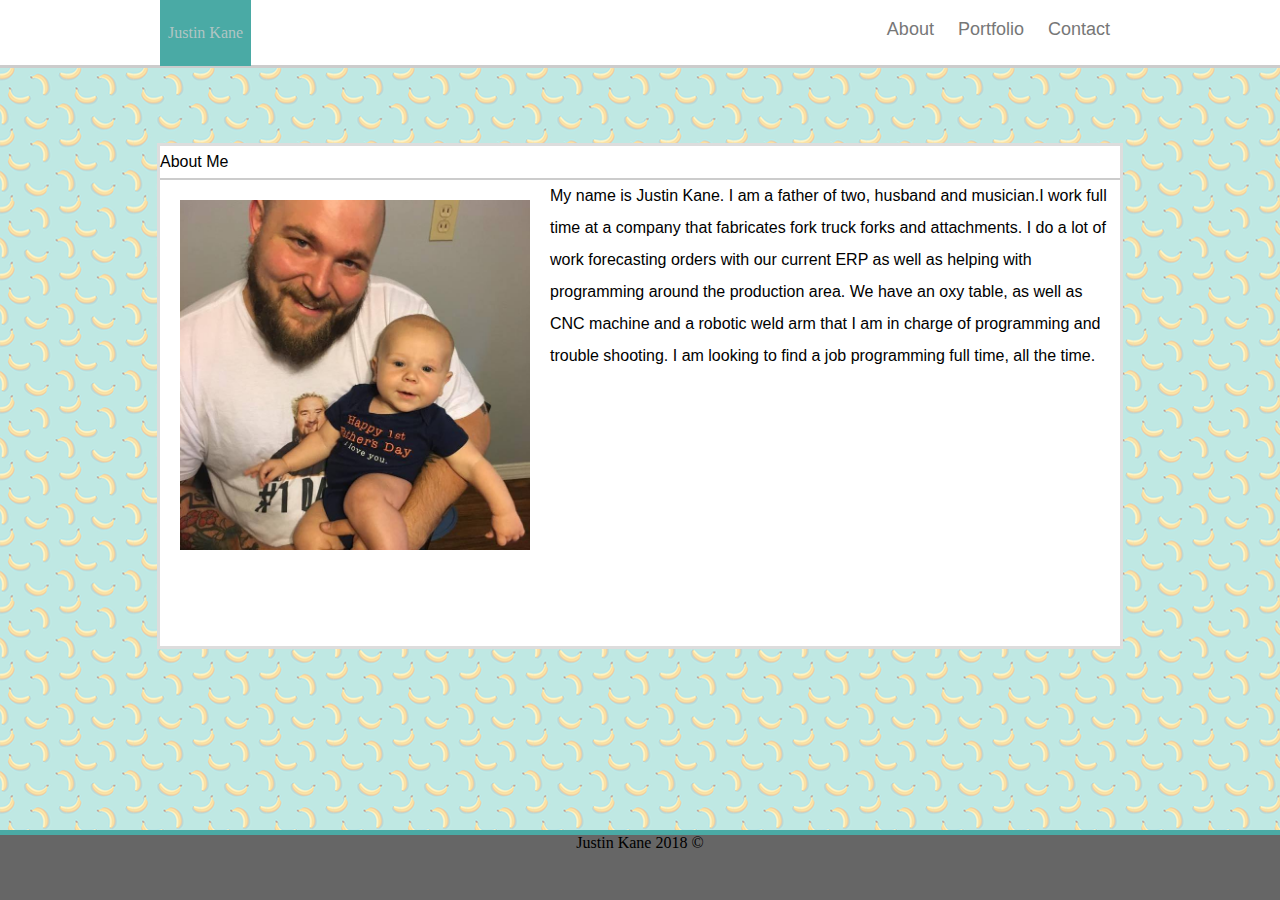
<file: index.html>
<!DOCTYPE html>
<html lang="en">

<head>
    <meta charset="UTF-8">
    <meta name="viewport" content="width=device-width, initial-scale=1.0">
    <meta http-equiv="X-UA-Compatible" content="ie=edge">
    <title>Document</title>
    <link rel="stylesheet" href="assets/css/reset.css">
    <link rel="stylesheet" href="assets/css/style.css">

  
  
</head>

<body>
        <div class="content">
            <header>
                    <div class="container">
                        <div class="name-box">
                            <h1>Justin Kane</h1>
                        </div>
                        <div class="nav">
                            <ul>
                                <li>
                                    <a href="index.html" class="current">About</a>
                                </li>
                                <li>
                                    <a href="portfolio.html">Portfolio</a>
                                </li>
                                <li>
                                    <a href="contact.html">Contact</a>
                                </li>
                            </ul>
                        </div>
                    </div>
                </header>
    
                <div class ="about-box"> 
                    <h1>About Me</h1>
                    <div class="line"> </div>
                    <img src="assets/images/jkanepic.jpg" alt="Justin Kane">
                        <p>My name is Justin Kane. I am a father of two, husband and musician.I work full time at a company that fabricates fork truck forks and attachments. I do a lot of work forecasting orders with our current ERP as well as helping with programming around the production area. We have an oxy table, as well as CNC machine and a robotic weld arm that I am in charge of programming and trouble shooting. I am looking to find a job programming full time, all the time.</p>
                </div>
        </div>
        <footer class="footer">
                <p>
                    Justin Kane 2018 &copy;
                </p>
            </footer>

</body>

</html>
</file>
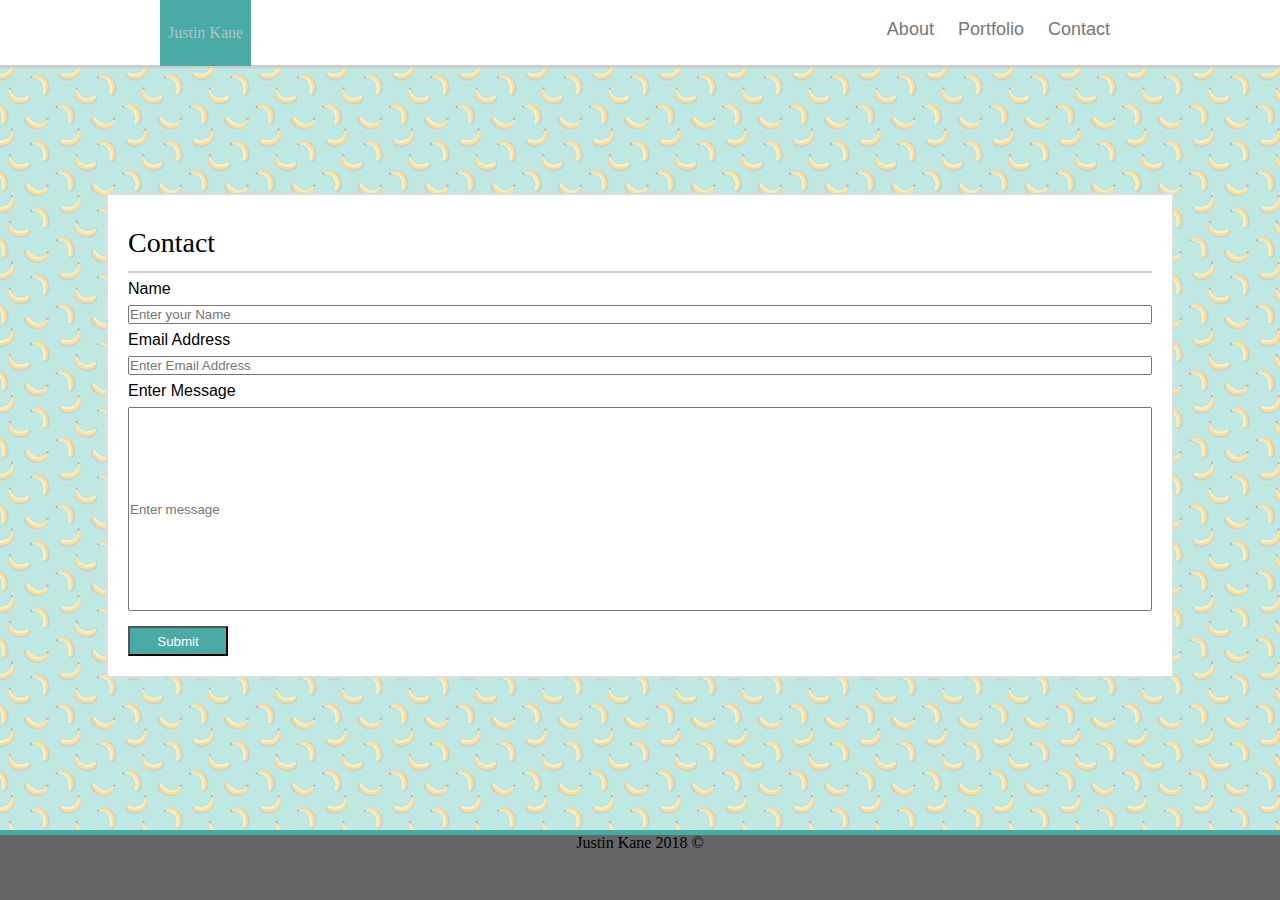
<file: contact.html>
<!DOCTYPE html> 
<html lang="en">
<head>
    <meta charset="UTF-8">
    <meta name="viewport" content="width=device-width, initial-scale=1.0">
    <meta http-equiv="X-UA-Compatible" content="ie=edge">
    <title>Justin Kane | Contact</title>
    <link rel="stylesheet" href="assets/css/reset.css">
    <link rel="stylesheet" href="assets/css/style.css">
</head>
<body>
        <div class="content">
            <header>
                    <div class="container">
                        <div class="name-box">
                            <h1>Justin Kane</h1>
                        </div>
                        <div class="nav">
                            <ul>
                                <li>
                                    <a href="index.html" class="current">About</a>
                                </li>
                                <li>
                                    <a href="portfolio.html">Portfolio</a>
                                </li>
                                <li>
                                    <a href="contact.html">Contact</a>
                                </li>
                            </ul>
                        </div>
                    </div>
                </header>
        <div class main="main">
            <div class="info-box">
                <h1>Contact</h1>
                <div class="line"></div>
                <form>
                    <label for="fullname">Name</label>
                    <input id="fullname" type="text" placeholder="Enter your Name">
                    <label for="email"> Email Address</label>
                    <input id="email" type="text" placeholder="Enter Email Address">
                    <label for="message">Enter Message</label>
                    <input id="message" type="text" placeholder="Enter message">
                    <button>Submit</button>
    
                </form>
    
            </div>
        </div>
        </div>
    <footer class="footer">
            <p>
                Justin Kane 2018 &copy;
            </p>
        </footer>


</body>
</html>
</file>
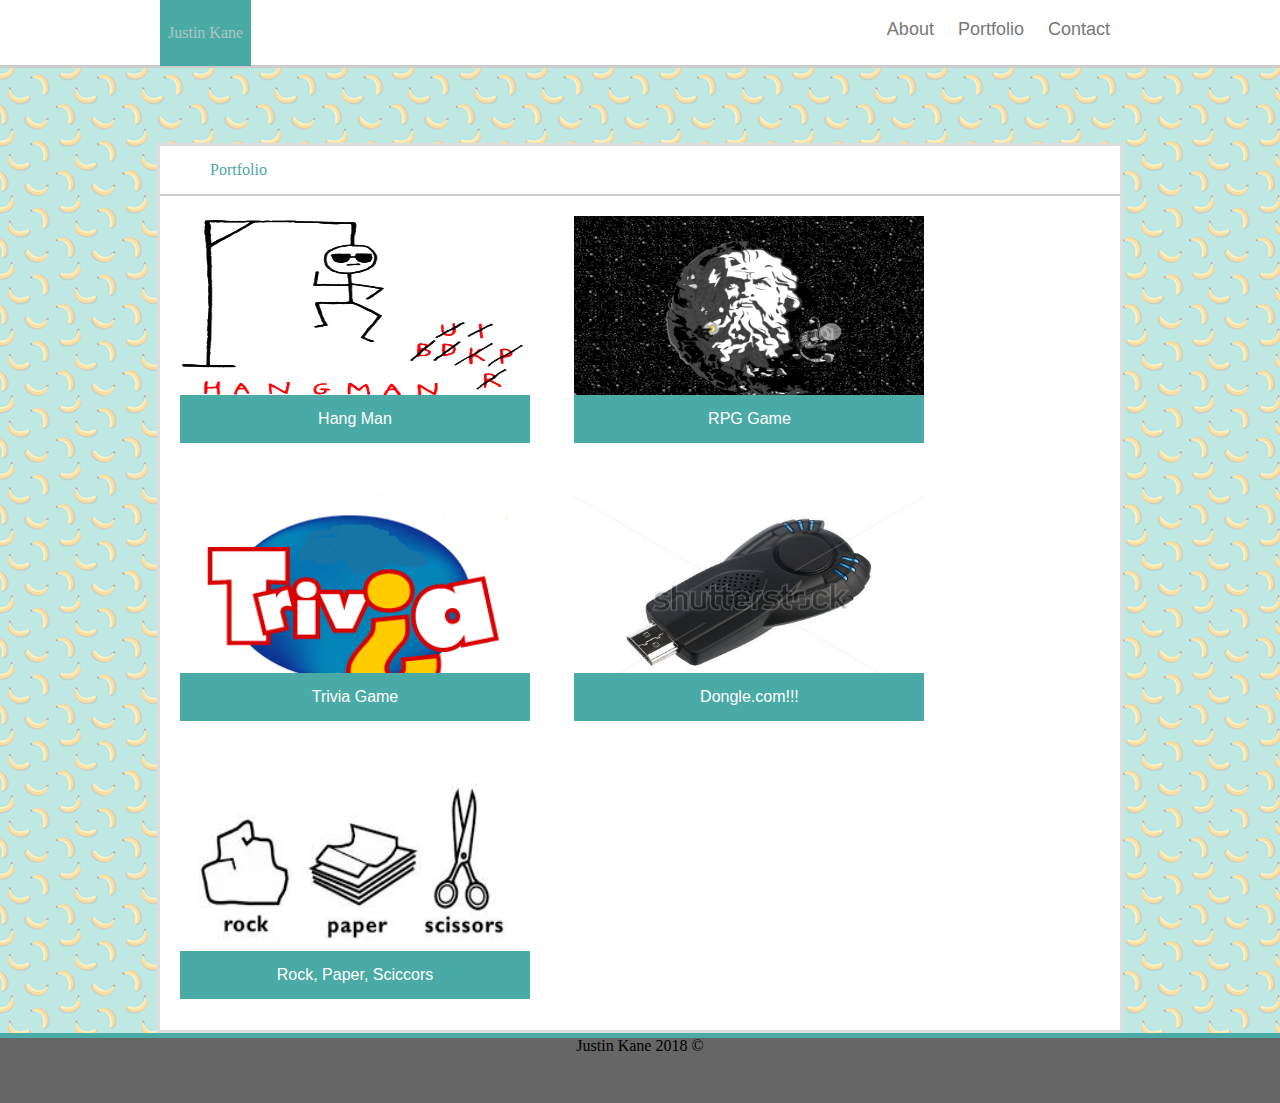
<file: portfolio.html>
<!DOCTYPE html>
<html lang="en">
<head>
    <meta charset="UTF-8">
    <meta name="viewport" content="width=device-width, initial-scale=1.0">
    <meta http-equiv="X-UA-Compatible" content="ie=edge">
    <title>Portfolio</title>
    <link rel="stylesheet" href="assets/css/reset.css">
    <link rel="stylesheet" href="assets/css/style.css">
</head>
<body>
        <div class="content">
            <header>
                    <div class="container">
                        <div class="name-box">
                            <h1>Justin Kane</h1>
                        </div>
                        <div class="nav">
                            <ul>
                                <li>
                                    <a href="index.html" class="current">About</a>
                                </li>
                                <li>
                                    <a href="portfolio.html">Portfolio</a>
                                </li>
                                <li>
                                    <a href="contact.html">Contact</a>
                                </li>
                            </ul>
                        </div>
                    </div>
                </header>
        
            <div class="portfolio-box" >
                    <h1>Portfolio</h1>
                    <div class="line"> </div>
                <div class="box hangman">
                    <img src="assets/images/Hangman_game.png" >
                    <p>Hang Man </p>
                </div>
                <div class="box rpg">
                    <img src="assets/images/rpg-game-pic.png">
                    <p> RPG Game</p>
                </div>
                <div class="box trivia">
                    <img src="assets/images/trivia-game.gif">
                    <p> Trivia Game</p>
                </div>
                <div class="box dongle">
                    <img src="assets/images/dongle-pic.jpg">
                    <p> Dongle.com!!!</p>
                </div>
                <div class="box rps">
                    <img src="assets/images/rps-game-pic.jpeg">
                    <p> Rock, Paper, Sciccors</p>
                </div>
        
            </div>
        </div>
    
    <footer>
        <p>
            Justin Kane 2018 &copy;
        </p>
    </footer>
</body>
</html>
</file>
<file: assets/css/style.css>
* {
    padding: 0;
    margin: 0;  
 }
 body {
     background: url('../images/bananas.png');
 }
 
 header {
     height: 65px;
     background-color: #fff;
     font-family: Georgia, 'Times New Roman', Times, serif;
     border-bottom: 3px solid #ccc;
     vertical-align: middle;
     margin-bottom: 75px;
 }
.name-box {
        float: left;
        width: 25%;
        text-align: center;
        font-family: Georgia, 'Times New Roman', Times, serif;
        font-size: 16px;
    
}
.name-box h1 {
    background-color: #4aaaa5;
        color: #cccc;
        vertical-align: middle;
        display: table-cell;
        height: 50px;
        padding: 8px;

}

.content {
    min-height: calc(100vh - 76px);
}
.about-box img {
    width: 350px;
    float: left;
    margin: 20px;
}

.nav {
    background-color: #ffffff;
    float: right;
    padding-top: 20px;
    
}
.nav li {
    display: inline;
    margin: 0 10px 35px 10px;
}
.nav li a {
    text-decoration: none;
    font-family: 'Arial', 'Helvetica Neue', Helvetica, sans-serif; 
    color: #777777;
    font-size: 18px;
    
}
.About {
    font-size: 15px;  
}
.container {
    width: 960px;
    margin: auto;
}
.line {
    width: 100%;
    background-color: #ccc;
    height: 2px;
}
.about-box {
    width: 960px;
    border: 3px solid #ddd;
    height: 500px;
    margin: auto;
    background-color:#fff;
    font-family: 'Arial', 'Helvetica Neue', Helvetica, sans-serif; 
    line-height: 2;

}

/* PORTFOLIO PAGE CSS /* */ 
.portfolio-box {
    position: relative;
    width: 960px;
    border: 3px solid #ddd;
    margin: auto;
    background-color: #fff;
    font-family: 'Arial', 'Helvetica', sans-serif;
    line-height: 3;
    
}
.portfolio-box h1 {
    font-family: Georgia, 'Times New Roman', Times, serif;
    color: #4aaaa5;
    padding-left: 50px;
}
.box {
    display: inline-block;
    margin: 20px;
    position: relative;
}
.box p {
    position: absolute;
    z-index: 1;
    background-color: #4aaaa5;
    width: 100%;
    top: 75%;
    color: #fff;
    text-align: center;
}
.box img {
    width: 350px;
    height: 219px;
}
    



/* CONTACT PAGE CSS */
form {
    display: flex;
    flex-direction: column;
    font-family: Arial, Helvetica, sans-serif;
}
#message {
    height:200px;
}
button {
    background-color: #4aaaa5;
    color: #fff;
    width: 100px;
    height: 30px;
    margin-top: 15px;
}
.info-box {
    width: 960px;
    margin: auto;
    background-color: #fff;
    border: 2px solid #ddd;
    padding: 20px;
    margin-top: 125px;
    line-height: 2;
}
.info-box h1 {
    font-size: 1.75em;
}
.content {
    min-height: calc(100vh - 70px);
}
footer {
    background-color: #666666;
    border-top: 5px solid #4aaaa5;
    text-align: center;
    height: 65px;
}
/* Media Queries */ 

@media(max-width: 768px){
    .nav {
        float: left; 
    }
    .about-box {
        width: 80%;
        height: 80%;
        padding: 10px;
    }
    .portfolio-box {
        width: 80%;
        height: 80%vh;
    }
}

/* 1000px */
@media (max-width: 640px) {
    header {
        margin-bottom: 40px;
    }
    .main {
        width: 80%;
    }

    .container {
        /* display: inline-block; */
        width: 100%;
        height: 60px;
    }
    .name-box {
        width: 100vw;
        height: 30px;
    }
    .name-box h1 {
        background: #4aaaa5;
        color: #ccc;
        width: 100%;
        padding-top: 4px;
        position: absolute;
        line-height: 4;
    }

    .nav {
        float: none;
        width: 100%;
        text-align: center;
        /* margin-top: 30px; */
        height: 30px;
        position: absolute;
        top: 6%;
    }

    .nav li {
        display: inline-flex;
    }

    .content-box {
        width: 80%;
        margin: 40px auto;
        display: block;
    }
    .portfolio-box {
        width: 80%;
    }

    .about-box {
        height: calc(100vh - 200px);
        width: calc(100vw - 100px);
    }


    .about-box img {
        float: none;
        width: 100%;
    }

    .box {
        display: flex;
        flex-direction: column;
        max-width: 400px;
        margin: auto;
    }
    .footer {
        position: absolute;
        top: 100%;
        width: 100%;
    }
}
.info-box {
    width:80%;
}
.info-box h1 {

}
</file>
